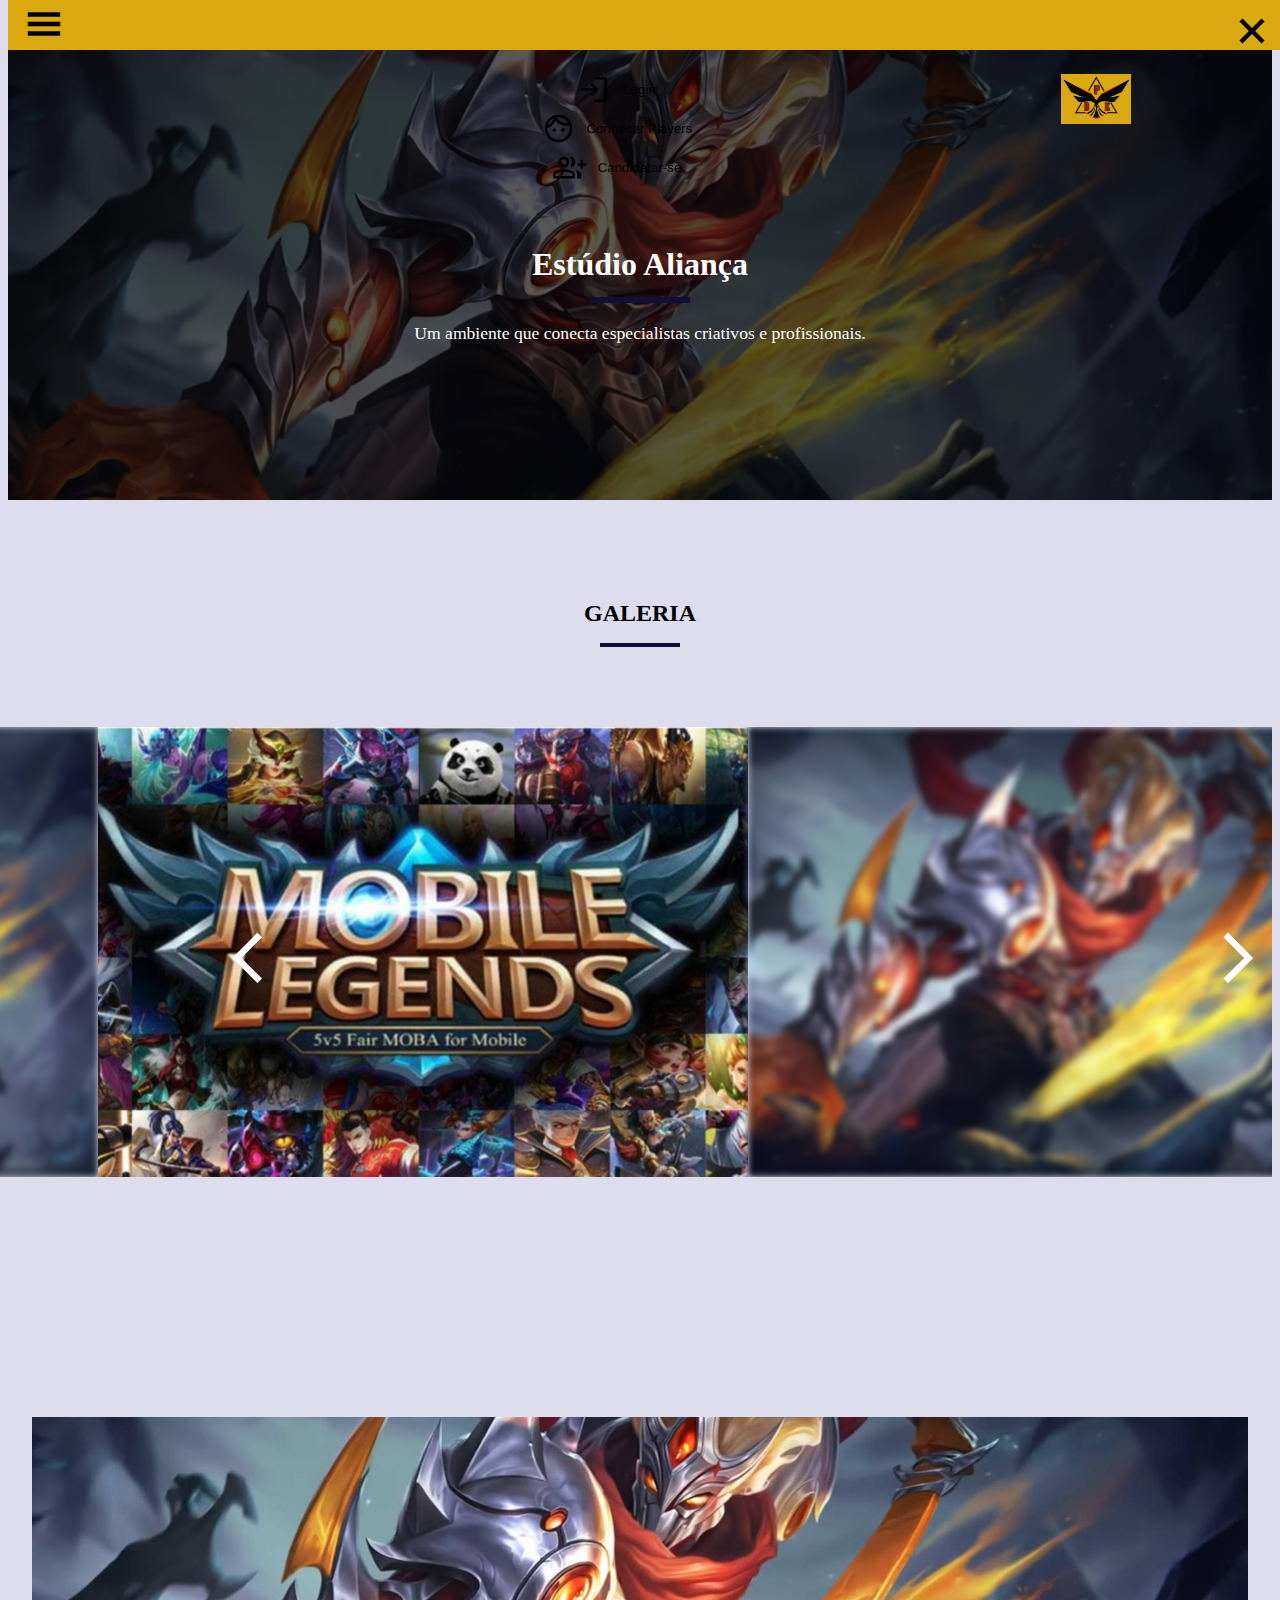
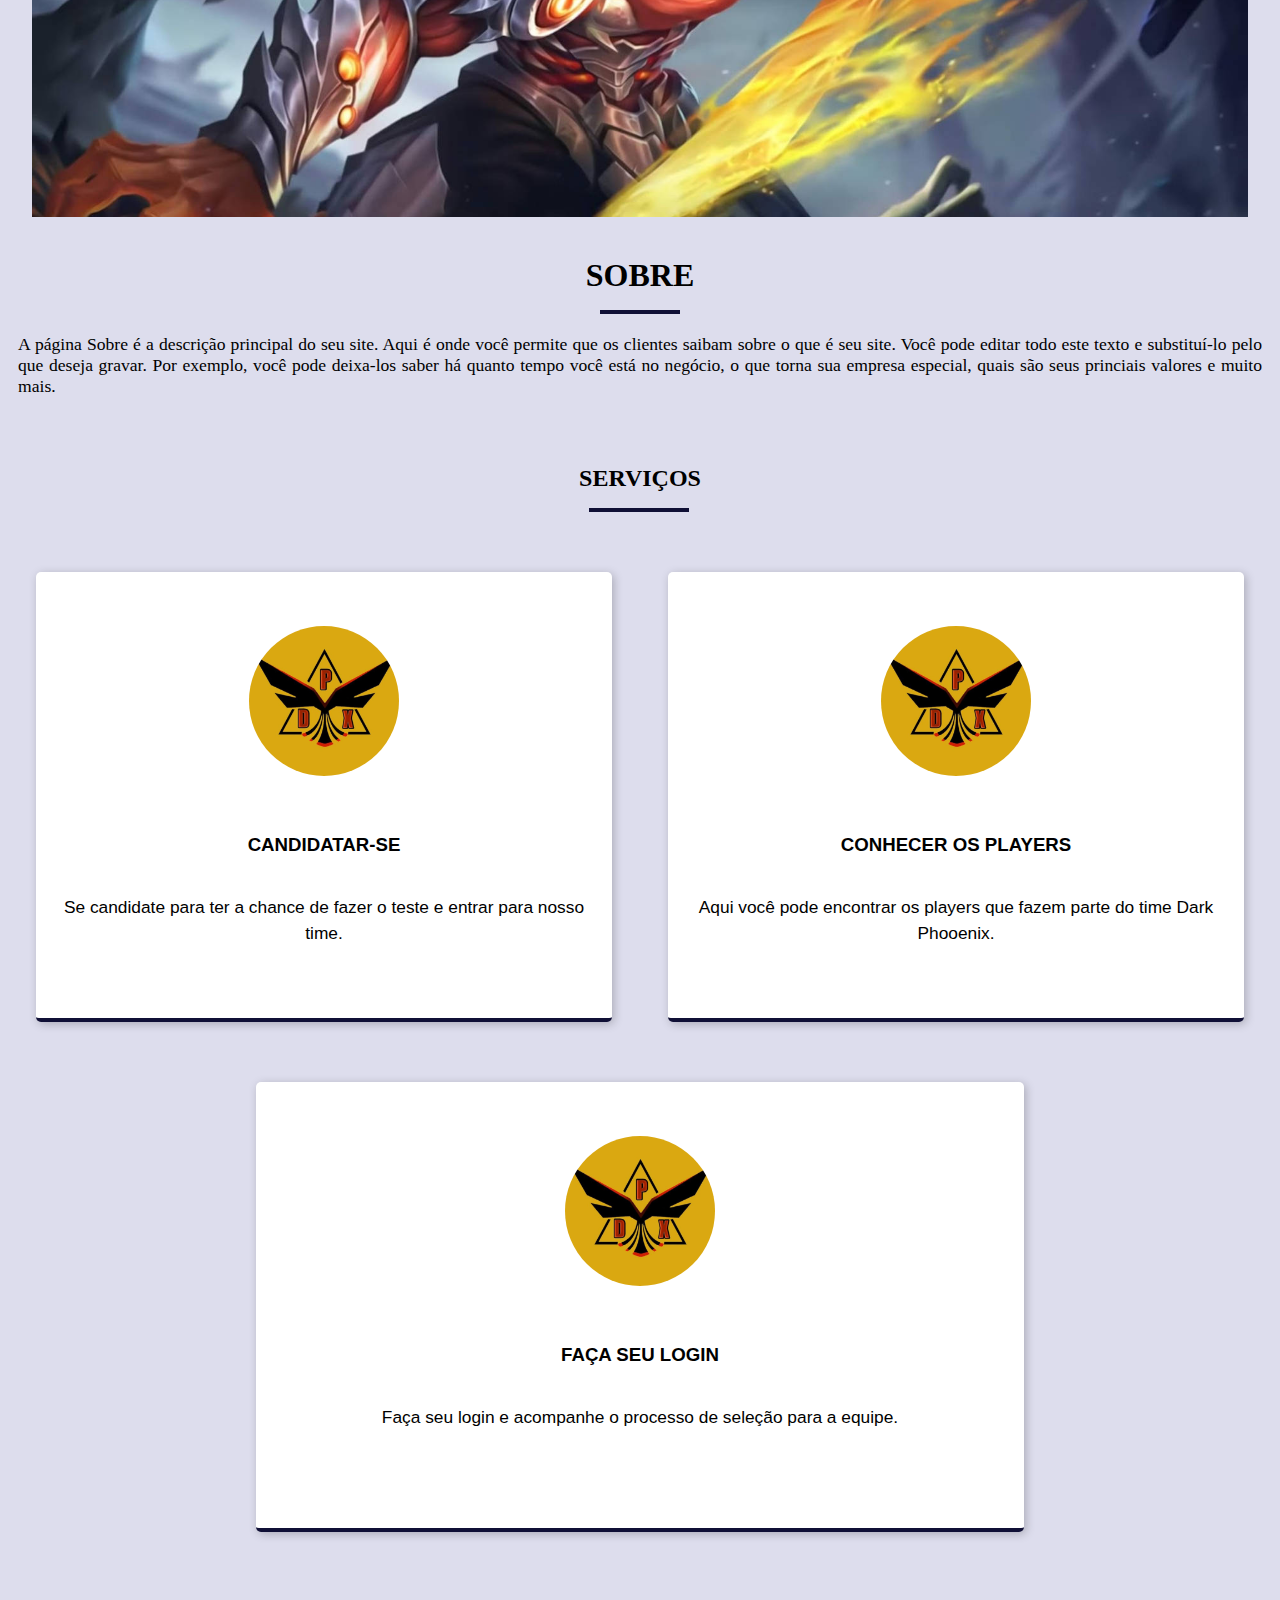
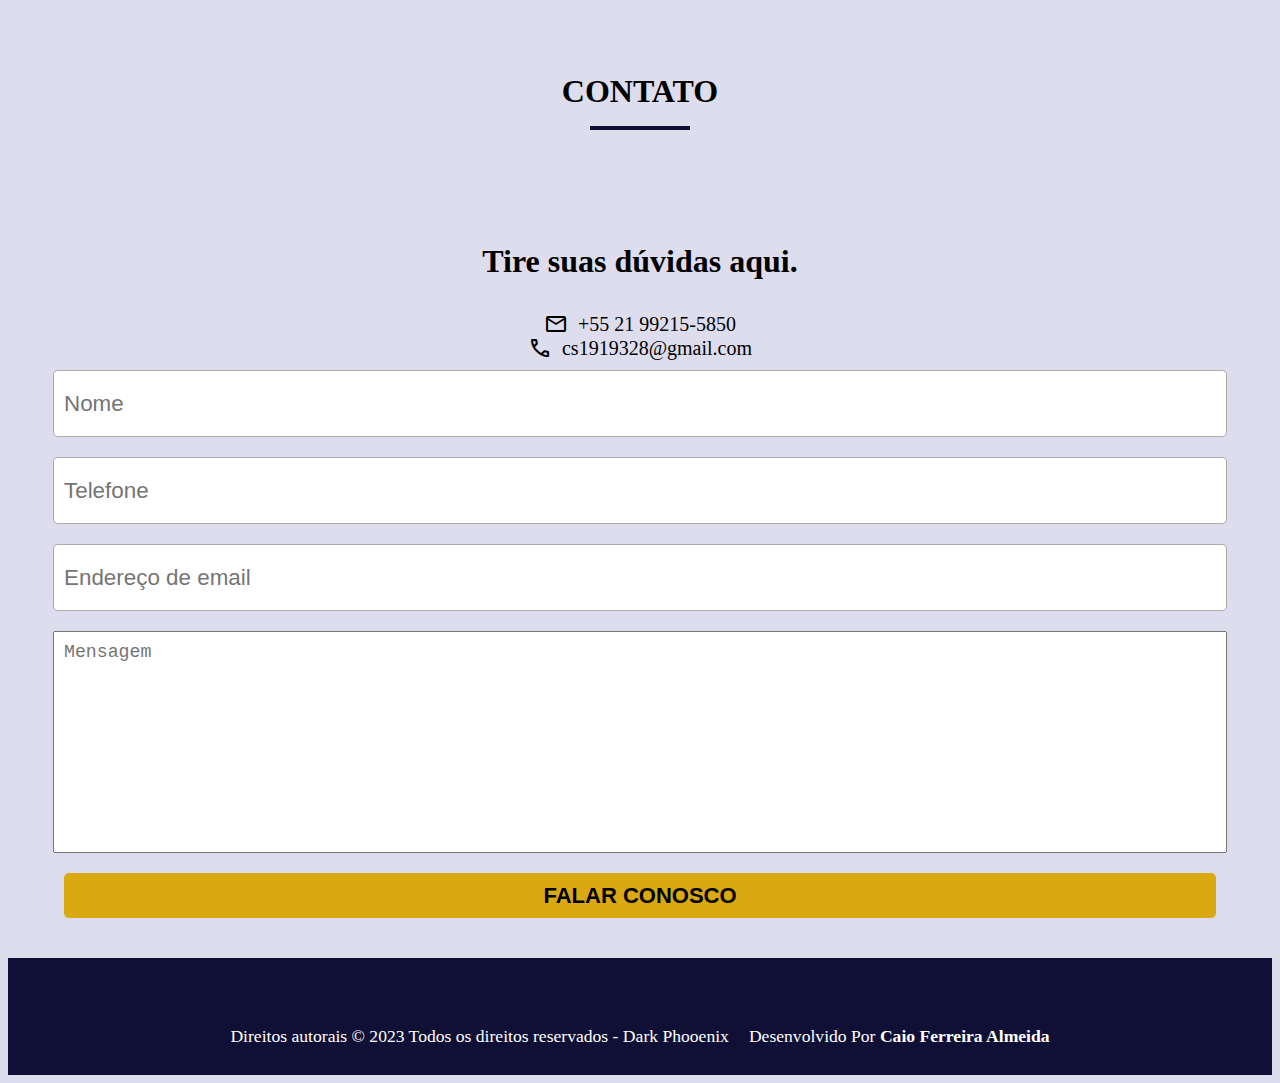
<file: index.html>
<!DOCTYPE html>
<html lang="pt-br">

<head>
  <meta charset="UTF-8">
  <meta name="viewport" content="width=device-width, initial-scale=1.0">
  <title>Clã competitivo Dark Phooenix</title>
  <link href="https://fonts.googleapis.com/css2?family=Material+Symbols+Outlined" rel="stylesheet" />
  <link rel="stylesheet" href="estilos/mobile-first.css">
  <link rel="stylesheet" href="estilos/768px.css" media="screen and (min-width:768px)">
  <link rel="shortcut icon" href="imagens/favicon.ico" type="image/x-icon">
</head>

<body>
  <header>
    <nav>
      <button class="btn-primary" type="button" data-bs-toggle="offcanvas" data-bs-target="#offcanvasWithBothOptions"
        aria-controls="offcanvasWithBothOptions">
        <i class="material-symbols-outlined">menu</i>
      </button>
      <div class="offcanvas offcanvas-start" data-bs-scroll="false" tabindex="-1" id="offcanvasWithBothOptions"
        aria-labelledby="offcanvasWithBothOptionsLabel">
        <div class="offcanvas-header">
          <button type="button" class="but" data-bs-dismiss="offcanvas" aria-label="Close">
            <i class="material-symbols-outlined">close</i>
          </button>
        </div>
        <div class="offcanvas-body">
          <!-- Aqui vai os botões de interações -->
          <ul>
            <li>
              <i class="material-symbols-outlined">login</i>
              <button onclick="login()" id="log">Login</button>
            </li>
            <li>
              <i class="material-symbols-outlined">face</i>
              <button onclick="players()" id="play">Conhecer Players</button>
            </li>
          </ul>
          <ul>
            <li>
              <i class="material-symbols-outlined">group_add</i>
              <button onclick="candidatar()" id="candi">Candidatar-se</button>
            </li>
          </ul>
        </div>
      </div>
      <div class="logo">
        <!-- Aqui é a div que usa o logo como foto de background -->
      </div>
    </nav>
  </header>
  <main>
    <section>
      <div class="banner">
        <div>
          <h1>Estúdio Aliança</h1>
          <p>Um ambiente que conecta especialistas criativos e profissionais.</p>
        </div>
      </div>
      <section class="containerCarrossel">
        <h2>Galeria</h2>
        <div class="carrossel">
          <div class="image-container" data-index="1">
            <img src="imagens/banner.jpg">
          </div>
          <div class="image-container active" data-index="2">
            <img src="imagens/Mobile-Legends-Banner-Brazil.jpg">
          </div>
          <div class="image-container" data-index="3">
            <img src="imagens/banner.jpg">
          </div>
          <div class="image-container" data-index="4">
            <img src="imagens/dpx-logo.jpg">
          </div>
          <div class="image-container" data-index="5">
            <img src="imagens/Mobile-Legends-Banner-Brazil.jpg">
          </div>
          <div class="image-container" data-index="6">
            <img src="imagens/dpx-logo.jpg">
          </div>
          <div class="image-container" data-index="7">
            <img src="imagens/banner.jpg">
          </div>
          <div class="image-container" data-index="8">
            <img src="imagens/Mobile-Legends-Banner-Brazil.jpg">
          </div>
          <div class="image-container" data-index="9">
            <img src="imagens/banner.jpg">
          </div>
          <div class="image-container" data-index="10">
            <img src="imagens/dpx-logo.jpg">
          </div>
          <div class="butons">
            <button id="butPrev">
              <i class="material-symbols-outlined">navigate_before</i>
            </button>
            <button id="butNext">
              <i class="material-symbols-outlined">navigate_next</i>
            </button>
          </div>
      </section>
      <div class="color"></div>
      <article>
        <div class="imgSobre">
          <img src="imagens/banner.jpg">
        </div>
        <h1>Sobre</h1>
        <?php include 'api/index.php'?>
        <p>A página Sobre é a descrição principal do seu site. Aqui é onde você permite que os clientes saibam sobre o
          que é seu site. Você pode editar todo este texto e substituí-lo pelo que deseja gravar. Por exemplo, você
          pode deixa-los saber há quanto tempo você está no negócio, o que torna sua empresa especial, quais são seus
          princiais valores e muito mais.
        </p>
      </article>
    </section>
    <section>
      <div class="titulo">
        <h2>Serviços</h2>
      </div>
      <div class="servicos">
        <button class="servico-itens" onclick="candidatar()">
          <img src="imagens/dpx-logo.jpg">
          <h3>candidatar-se</h3>
          <p>Se candidate para ter a chance de fazer o teste e entrar para nosso time.</p>
        </button>
        <button class="servico-itens" onclick="players()">
          <img src="imagens/dpx-logo.jpg">
          <h3>conhecer os players</h3>
          <p>Aqui você pode encontrar os players que fazem parte do time Dark Phooenix.</p>
        </button>
        <button class="servico-itens" onclick="login()">
          <img src="imagens/dpx-logo.jpg">
          <h3>faça seu login</h3>
          <p>Faça seu login e acompanhe o processo de seleção para a equipe.</p>
        </button>
      </div>
    </section>
    <section>
      <div class="contato">
        <h1>Contato</h1>
      </div>
      <p style="font-size: 2em; font-weight: bolder;">Tire suas dúvidas aqui.</p>
      <span dir="ltr">
        <i class="material-symbols-outlined">mail</i>
        <a href="https://criarmeulink.com.br/u/1687116628" target="_blank">+55 21 99215-5850</a>
      </span>
      <span dir="ltr">
        <i class="material-symbols-outlined">call</i>
        <a href="https://criarmeulink.com.br/u/1687117031" target="_blank">cs1919328@gmail.com</a>
      </span>
      <form action="#" method="post" target="_blank" autocomplete="off">
        <input type="text" name="nameContat" id="nameContat" placeholder="Nome" required>
        <input type="tel" name="telefone" id="telefone" placeholder="Telefone" maxlength="15" required>
        <input type="email" name="mail" id="mail" placeholder="Endereço de email" required>
        <textarea name="msg" id="msg" cols="40" rows="10" placeholder="Mensagem" required></textarea>
        <input type="submit" value="FALAR CONOSCO" id="enviar">
      </form>
    </section>
  </main>
  <footer>
    <p>Direitos autorais &copy; 2023 Todos os direitos reservados - Dark Phooenix</p>
    <p>Desenvolvido Por <a href="https://www.linkedin.com/in/caio-ferreira-903958243/">Caio Ferreira Almeida</a></p>
  </footer>
</body>
<script src="dpx.js"></script>
<link href="https://cdn.jsdelivr.net/npm/bootstrap@5.3.0-alpha3/dist/css/bootstrap.min.css" rel="stylesheet"
  integrity="sha384-KK94CHFLLe+nY2dmCWGMq91rCGa5gtU4mk92HdvYe+M/SXH301p5ILy+dN9+nJOZ" crossorigin="anonymous">
<script src="https://cdn.jsdelivr.net/npm/bootstrap@5.3.0-alpha3/dist/js/bootstrap.bundle.min.js"
  integrity="sha384-ENjdO4Dr2bkBIFxQpeoTz1HIcje39Wm4jDKdf19U8gI4ddQ3GYNS7NTKfAdVQSZe" crossorigin="anonymous"></script>

</html>
</file>
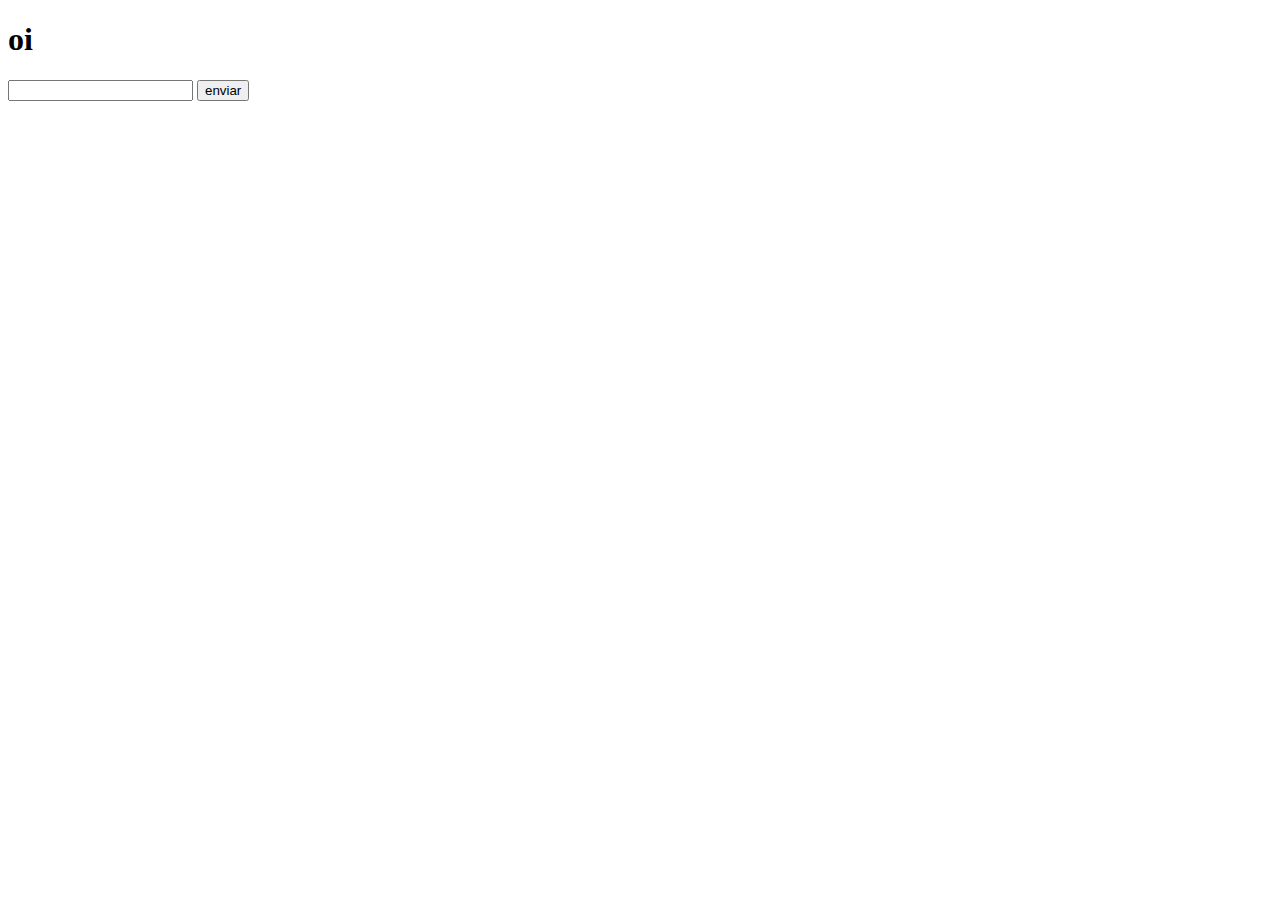
<file: candidatar/index.html>
<!DOCTYPE html>
<html lang="pt-br">
<head>
  <meta charset="UTF-8">
  <meta name="viewport" content="width=device-width, initial-scale=1.0">
  <title>Document</title>
</head>
<body>
  <h1>oi</h1>
  <form action="../api/cand.php" method="post">
    <input type="number" name="nim" id="nim">
    <input type="submit" value="enviar">
  </form>
</body>
</html>
</file>
<file: estilos/mobile-first.css>
@charset "UTF-8";

:root {
  --cor-cla: #daa811;
  --cor-destaque-branca: #DDDDED;
  --cor-cla-clara: #eabe39;
  --cor-bordas: #101036;
}

body {
  background-color: var(--cor-destaque-branca);
}

/*Criação do barra de navegação*/

header {
  position: fixed;
  top: 0px;
  width: 100vw;
  z-index: 3;
}

nav {
  display: flex;
  flex-wrap: wrap;
  justify-content: center;
  align-items: center;
  height: 50px;
  background-color: var(--cor-cla);
}

.logo {
  background: url(../imagens/dpx-logo.jpg) no-repeat center center;
  background-size: cover;
  width: 70px;
  height: 100%;
}

.btn-primary {
  position: absolute;
  left: 0;
}

.btn-primary, .but {
  border: none;
  background-color: transparent;
  margin: 0 10px;
}

.but {
  position: absolute;
  right: 0;
  top: 10px;
}

div .offcanvas-header, div .offcanvas-body {
  padding: 10px 10px;
}

div .offcanvas-body {
  display: flex;
  flex-direction: column;
  justify-content: space-between;
}

div .offcanvas-body ul {
  display: flex;
  flex-wrap: wrap;
  flex-direction: column;
  list-style-type: none;
  list-style-position: inside;
  padding-left: 20px;
  font-size: 1.4em;
  margin: 0;
}

div .offcanvas-body ul li {
  display: flex;
  align-items: center;
  justify-content: center;
}

div .offcanvas-body ul:nth-child(1) {
  padding-top: 40px;
}

div .offcanvas-body ul > li >  i.material-symbols-outlined {
  font-size: 33px;
}

div .offcanvas-body button {
  padding: 10px;
  margin: 2px;
  border: none;
  background-color: transparent;
}

#offcanvasWithBothOptions {
  width: 70%;
}

.btn-primary .material-symbols-outlined, .but .material-symbols-outlined{
  font-size: 40px;
  font-weight: bold;
}

/*Corpo do site*/

.banner {
  height: 450px;
  margin-top: 50px;
  background: url(../imagens/banner.jpg) no-repeat center center;
  background-size: cover;
  color: white;
}

.banner div {
  display: flex;
  flex-direction: column;
  justify-content: center;
  align-items: center;
  width: 100%;
  height: 100%;
  background-color: rgba(0, 0, 0, 0.653);
}

.banner h1 {
  display: flex;
  justify-content: center;
  align-items: center;
  position: relative;
  font-size: 2em;
  margin: 0;
  padding: 40px 0;
}

.banner h1::after {
  content: '';
  position: absolute;
  height: 6px;
  width: 100px;
  background-color: var(--cor-bordas);
  bottom: 20px;
}

.banner p {
  text-align: center;
  font-size: 1.1em;
  margin: 0;
}

article h1{
  display: flex;
  justify-content: center;
  align-items: center;
  position: relative;
  text-transform: uppercase;
  margin: 40px 0;
}

article h1::before {
  content: '';
  position: absolute;
  height: 4px;
  width: 80px;
  background-color: var(--cor-bordas);
  bottom: -20px;
}

article p {
  font-size: 1.1em;
}

.imgSobre {
  width: 95vw;
  height: 400px;
  margin: 40px auto;
}

.imgSobre img {
  width: 100%;
  height: 100%;
  object-fit: cover;
}

.color {
  width: 100%;
  height: 200px;
  background-color: var(--cor-destaque-branca);
}

p {
  text-align: justify;
  padding: 0 10px;
}

.titulo {
  display: flex;
  position: relative;
  padding-top: 50px;
  background-color: var(--cor-destaque-branca);
  text-transform: uppercase;
  justify-content: center;
  align-items: center;
}

.titulo h2 {
  position: relative;
  margin: 0;
}

.titulo h2::before {
  display: block;
  content: '';
  position: absolute;
  height: 4px;
  width: 95px;
  left: 10px;
  background-color: var(--cor-bordas);
  bottom: -20px;
}

.servicos {
  display: grid;
  background-color: var(--cor-destaque-branca);
  grid-template-rows: 1fr;
  justify-content: center;
  align-items: center;
  padding: 50px 0;
}

@media screen and (min-width: 1000px) {
  .servico-itens:nth-child(1),  .servico-itens:nth-child(2){
    width: 45vw;
  }

  .servico-itens:hover {
    cursor: pointer;
    transform: translateY(-20px) scale(1.02);
    transition: 0.3s ease-in-out;
  }
}

.servico-itens {
  display: flex;
  height: 450px;
  width: 350px;
  align-items: center;
  flex-direction: column;
  padding: 14px;
  background-color: white;
  border: none;
  border-bottom: 4px solid var(--cor-bordas);
  border-radius: 5px;
  margin: 30px 10px;
  box-shadow: 2px 2px 10px rgba(0, 0, 0, 0.227);
}

.servico-itens img {
  width: 150px;
  height: 150px;
  border-radius: 50%;
  margin: 40px 0;
}

.servico-itens h3 {
  font-size: 1.4em;
  text-transform: uppercase;
  margin-bottom: 20px;
}

.servico-itens p {
  font-size: 1.3em;
  line-height: 1.5em;
  text-align: center;
}

/*Area de Contato*/

.contato {
  display: flex;
  justify-content: center;
  margin: 40px 0 80px 0;
}

.contato h1 {
  display: flex;
  position: relative;
  justify-content: center;
  align-items: center;
  text-transform: uppercase;
}

.contato h1::before {
  content: '';
  position: absolute;
  height: 4px;
  width: 100px;
  background-color: var(--cor-bordas);
  bottom: -20px;
}

section:nth-child(3) {
  display: flex;
  text-align: center;
  flex-wrap: wrap;
  flex-direction: column;
  justify-content: center;
  align-items: center;
}

section:nth-child(3) span {
  display: flex;
  justify-content: center;
  align-items: center;
}

section:nth-child(3) a {
  padding-left: 10px;
  text-decoration: none;
  color: black;
  font-size: 20px;
}

section:nth-child(3) a:hover {
  text-decoration: underline;
}

/*Formulario para contato*/

form {
  display: flex;
  flex-wrap: wrap;
  gap: 20px;
  margin-top: 10px;
  justify-content: center;
}

form input {
  height: 45px;
  width: 90vw;
  font-size: 1.4em;
  font-weight: 500;
  border-radius: 5px;
  border: solid 1px rgba(128, 128, 128, 0.663);
  padding: 10px;
}

form [type="submit"] {
  padding: 0;
  font-size: 22px;
  font-weight: bold;
  border: none;
  background-color: var(--cor-cla);
}

input[type="submit"]:hover {
  background-color: var(--cor-cla-clara);
}

#msg {
  resize: none;
  width: 90vw;
  height: 200px;
  padding: 10px;
  font-size: 1.4em;
  font-weight: 500;
}

/*Carrossel*/

.containerCarrossel h2 {
  display: flex;
  position: relative;
  justify-content: center;
  align-items: center;
  margin: 0;
  z-index: -1;
  padding: 100px 0;
  text-transform: uppercase;
  background-color: var(--cor-destaque-branca);
}

.containerCarrossel h2::before {
  content: '';
  position: absolute;
  height: 4px;
  width: 80px;
  background-color: var(--cor-bordas);
  bottom: 80px;
}

.carrossel {
  display: flex;
  position: relative;
  margin-left: -320px;
  overflow: hidden;
}

.image-container {
  width: 347px;
  height: 200px;
  filter: blur(3px);
  z-index: -1;
  flex-shrink: 0;
}

.image-container img {
  width: 100%;
  height: 100%;
  padding-right: 10px;
  object-fit: cover;
}

/*Classes para as imagens do carrossel*/

.active {
  filter: blur(0px);
}

.blur {
  filter: blur(3px);
}

/*Botões do carrossel*/

.butons {
  text-align: center;
}

.butons .material-symbols-outlined {
  font-size: 60px;
  color: white;
}

.butons button {
  border: none;
  background-color: transparent;
  z-index: 0;
}

#butNext {
  position: absolute;
  right: -23px;
  top: 40%;
}

#butPrev {
  position: absolute;
  right: 48%;
  top: 40%;
}

footer {
  display: flex;
  flex-wrap: wrap;
  justify-content: center;
  align-items: center;
  margin-top: 40px;
  padding: 50px 0 10px 0;
  background-color:var(--cor-bordas);
  color: white;
  font-size: 1.1em;
}

footer p {
  text-align: center;
}

footer a {
  text-decoration: none;
  color: white;
  font-weight: bold;
}

footer a:hover {
  text-decoration: underline;
}
</file>
<file: estilos/768px.css>
@charset "UTF-8";

.servicos {
	display: grid;
	grid-template-columns: 1fr 1fr;
}

.servico-itens {
	justify-self: center;
}

.servico-itens:hover {
	cursor: pointer;
	transform: translateY(-20px) scale(1.02);
	transition: 0.3s ease-in-out;
}

.servico-itens:nth-child(3) {
	grid-column: 1 / 3;
	justify-self: center;
	width: 60vw;
}

.titulo h2::before {
	width: 100px;
	right: 44vw;
}

.carrossel {
	margin-left: -560px;
}

.image-container {
	width: 650px;
	height: 450px;
}

.image-container img {
	width: 100%;
	height: 100%;
}

.butons .material-symbols-outlined {
	font-size: 100px;
}

#butPrev {
	right: 53%;
}
</file>
